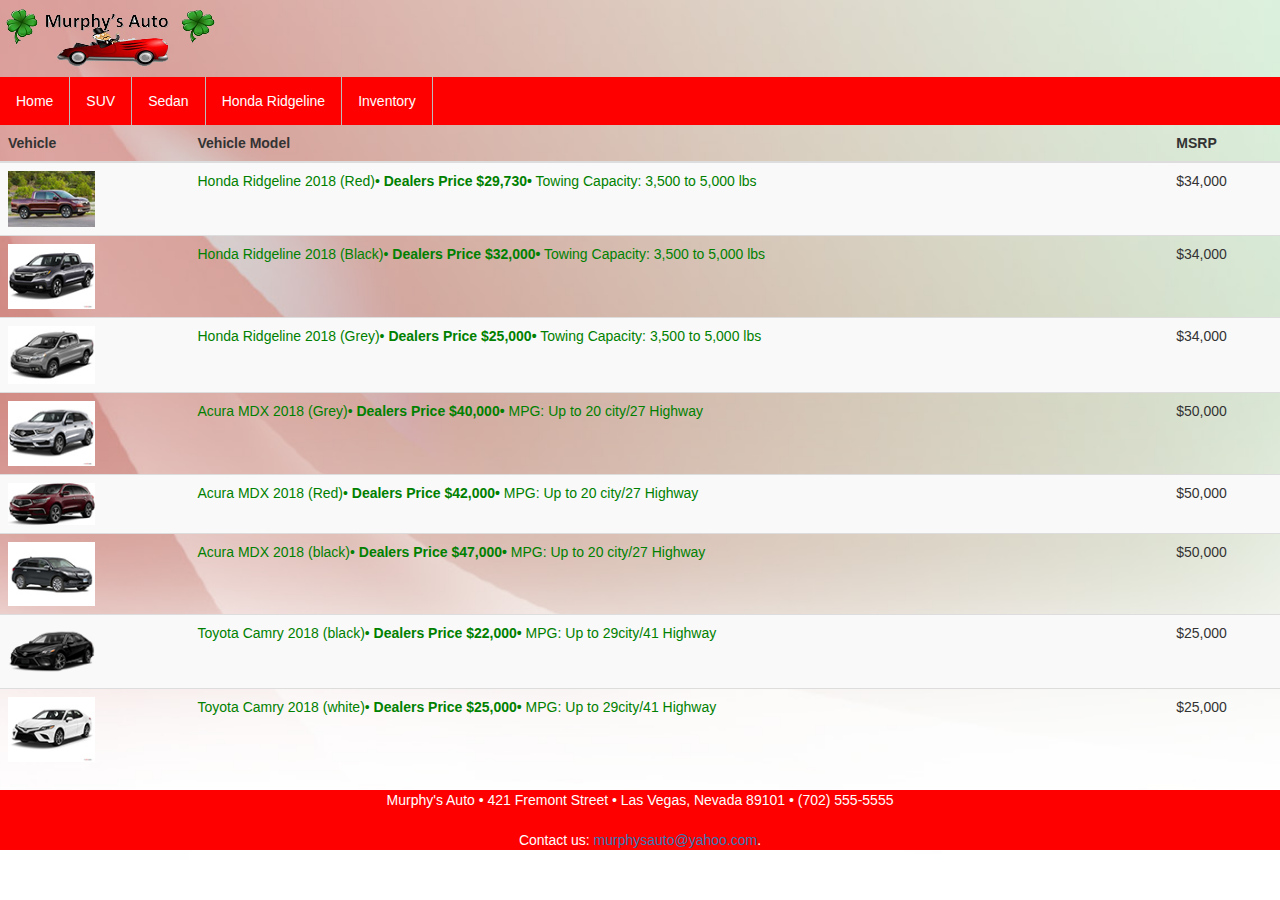
<file: inventory.html>
<!DOCTYPE html>
<html>
<head>
	<head>
  <title>Murphy's Auto</title>
  <img src="Car project Logo.png" alt="Murphy's Auto">
 <meta charset="utf-8">
  <meta name="viewport" content="width=device-width, initial-scale=1">
  <link rel="stylesheet" href="https://maxcdn.bootstrapcdn.com/bootstrap/3.3.7/css/bootstrap.min.css">
  <link rel="stylesheet" href="murphy.css"/>
  <script src="https://ajax.googleapis.com/ajax/libs/jquery/3.3.1/jquery.min.js"></script>
  <script src="https://maxcdn.bootstrapcdn.com/bootstrap/3.3.7/js/bootstrap.min.js"></script>
</head>


    <ul class="topnav">
        <li><a href="murphysCars.html">Home</a></li>
        <li><a href="suv">SUV</a></li>
        <li><a href="sedan">Sedan</a></li>
        <li><a href="truck">Honda Ridgeline</a></li>
        <li><a href="inventory">Inventory</a></li>
    </ul>
	
<body>
<div>
		  <table class="table table-striped">
            <thead>
              <tr>
                <th>Vehicle</th>
                <th>Vehicle Model</th>
				<th>MSRP</th>
              </tr>
            </thead>
            <tbody>
              <tr>
                <td><img src="redHonda.jpg" alt="Honda Ridgeline" style="width:50%;"></td>
                <td style="color:green">Honda Ridgeline 2018 (Red)&bull; <strong>Dealers Price $29,730&bull;</strong> Towing Capacity: 3,500 to 5,000 lbs</td>
                <td>$34,000</td>
              </tr>
			  <tr>
                <td><img src="blackHonda.jpg" alt="Honda Ridgeline" style="width:50%;"></td>
                <td style="color:green">Honda Ridgeline 2018 (Black)&bull; <strong>Dealers Price $32,000&bull;</strong> Towing Capacity: 3,500 to 5,000 lbs</td>
                <td>$34,000</td>
              </tr>
			  <tr>
                <td><img src="greyHonda.jpg" alt="Honda Ridgeline" style="width:50%;"></td>
                <td style="color:green">Honda Ridgeline 2018 (Grey)&bull; <strong>Dealers Price $25,000&bull;</strong> Towing Capacity: 3,500 to 5,000 lbs</td>
                <td>$34,000</td>
              </tr>
              <tr>
                <td><img src="greyAcura.jpg" alt="Honda Ridgeline" style="width:50%;"></td>
                <td style="color:green">Acura MDX 2018 (Grey)&bull; <strong>Dealers Price $40,000&bull;</strong> MPG: Up to 20 city/27 Highway</td>
                <td>$50,000</td>
              </tr>
			  <tr>
                <td><img src="redAcura.jpg" alt="Honda Ridgeline" style="width:50%;"></td>
                <td style="color:green">Acura MDX 2018 (Red)&bull; <strong>Dealers Price $42,000&bull;</strong> MPG: Up to 20 city/27 Highway</td>
                <td>$50,000</td>
              </tr>
			  <tr>
                <td><img src="blackAcura.jpg" alt="Honda Ridgeline" style="width:50%;"></td>
                <td style="color:green">Acura MDX 2018 (black)&bull; <strong>Dealers Price $47,000&bull;</strong> MPG: Up to 20 city/27 Highway</td>
                <td>$50,000</td>
              </tr>
              <tr>
                <td><img src="blackCamry.png" alt="Honda Ridgeline" style="width:50%;"></td>
                <td style="color:green">Toyota Camry 2018 (black)&bull; <strong>Dealers Price $22,000&bull;</strong> MPG: Up to 29city/41 Highway</td>
                <td>$25,000</td>
              </tr>
			  <tr>
                 <td><img src="whiteCamry.jpg" alt="Honda Ridgeline" style="width:50%;"></td>
                <td style="color:green">Toyota Camry 2018 (white)&bull; <strong>Dealers Price $25,000&bull;</strong> MPG: Up to 29city/41 Highway</td>
                <td>$25,000</td>
              </tr>
			</tbody>
          </table>
	</div>
 

</body>


<footer>
  <p><address>Murphy's Auto &bull;
			  421 Fremont Street &bull;
			  Las Vegas, Nevada 89101 &bull;
			  (702) 555-5555</address> Contact us: <a href="mailto:murphysauto@yahoo.com">
  murphysauto@yahoo.com</a>.</p>
</footer>

</html>
</file>
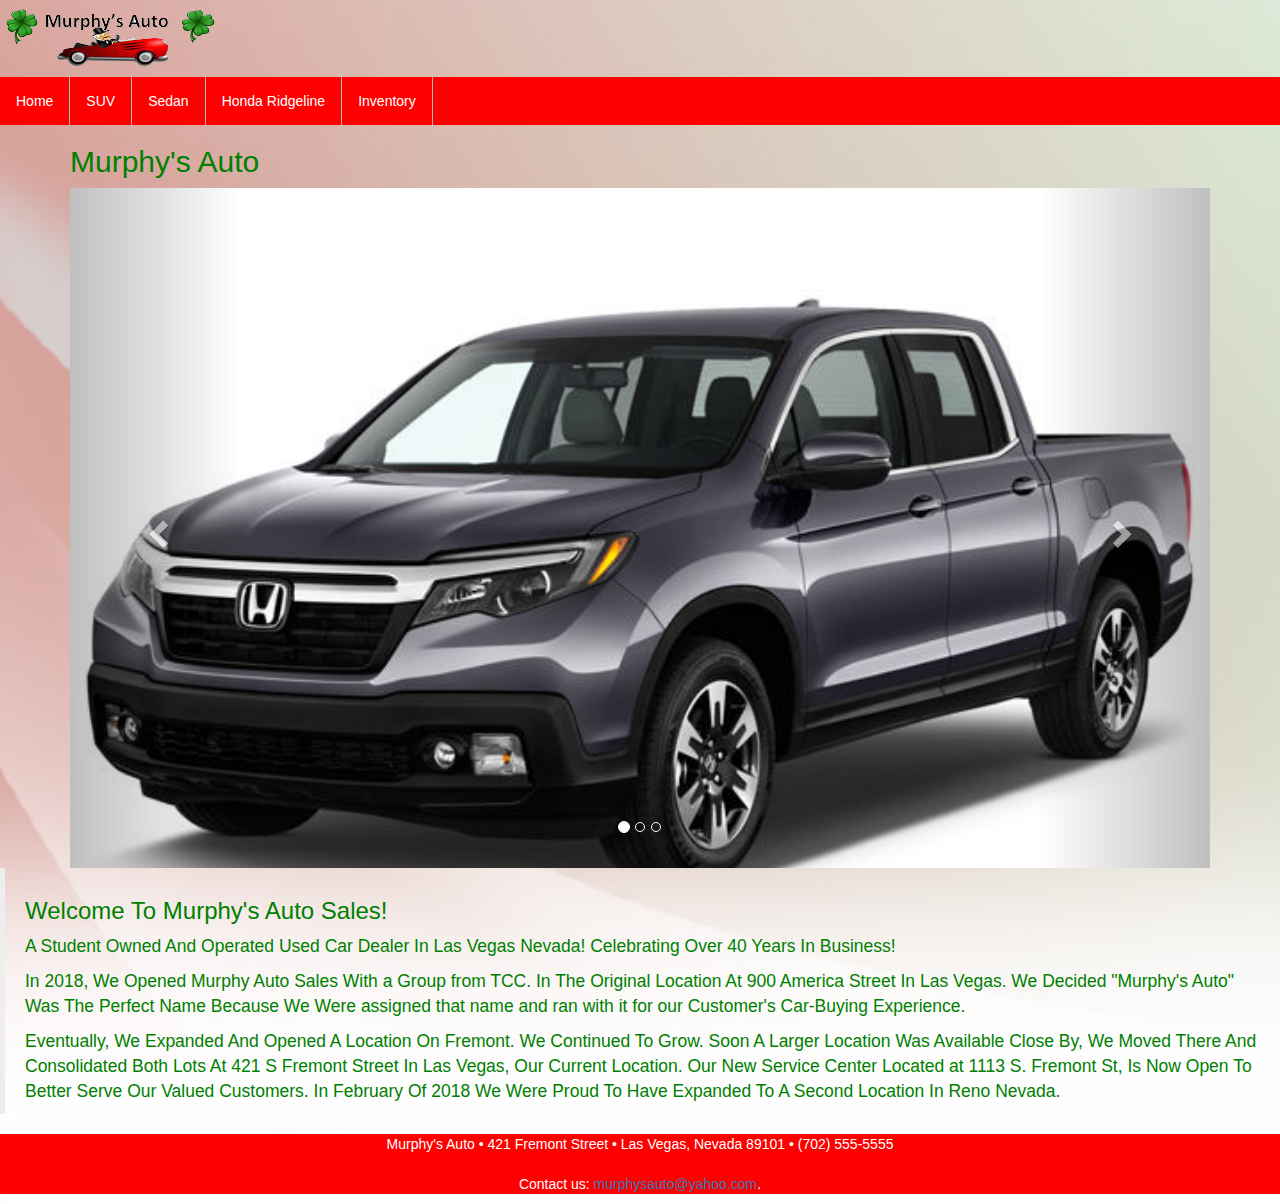
<file: murphysCars.html>
<!DOCTYPE html>
<html>
<head>
	<head>
  <title>Murphy's Auto</title>
  <img src="Car project Logo.png" alt="Murphy's Auto">
 <meta charset="utf-8">
  <meta name="viewport" content="width=device-width, initial-scale=1.0">
  <link rel="stylesheet" href="https://maxcdn.bootstrapcdn.com/bootstrap/3.3.7/css/bootstrap.min.css">
  <link rel="stylesheet" href="murphy.css"/>
  <script src="https://ajax.googleapis.com/ajax/libs/jquery/3.3.1/jquery.min.js"></script>
  <script src="https://maxcdn.bootstrapcdn.com/bootstrap/3.3.7/js/bootstrap.min.js"></script>
</head>


    <ul class="topnav">
        <li><a href="index">Home</a></li>
        <li><a href="suv">SUV</a></li>
        <li><a href="sedan">Sedan</a></li>
        <li><a href="truck">Honda Ridgeline</a></li>
        <li><a href="inventory.html">Inventory</a></li>
    </ul>


<div class="container">
  <h2 style="color:green">Murphy's Auto</h2>
  <div id="myCarousel" class="carousel slide" data-ride="carousel">
    <!-- Indicators -->
    <ol class="carousel-indicators">
      <li data-target="#myCarousel" data-slide-to="0" class="active"></li>
      <li data-target="#myCarousel" data-slide-to="1"></li>
      <li data-target="#myCarousel" data-slide-to="2"></li>
    </ol>

    <!-- Wrapper for slides -->
    <div class="carousel-inner">
    
      <div class="item active">
        <img src="hondaRidge.jpg" alt="Honda Ridgeline" style="width:100%;">
        <div class="carousel-caption">
          <h3>Truck</h3>
          <p>Honda Ridgline 2018</p>
        </div>
      </div>

      <div class="item">
        <img src="acura.jpg" alt="SUV" style="width:100%;">
        <div class="carousel-caption">
          <h3>SUV</h3>
          <p>Acura MDX</p>
        </div>
      </div>
    
      <div class="item">
        <img src="toyotaC.jpg" alt="Sedan" style="width:100%;">
        <div class="carousel-caption">
          <h3>Sedan</h3>
          <p>Toyota Camry)</p>
        </div>
      </div>
  
    </div>

    <!-- Left and right controls -->
    <a class="left carousel-control" href="#myCarousel" data-slide="prev">
      <span class="glyphicon glyphicon-chevron-left"></span>
      <span class="sr-only">Previous</span>
    </a>
    <a class="right carousel-control" href="#myCarousel" data-slide="next">
      <span class="glyphicon glyphicon-chevron-right"></span>
      <span class="sr-only">Next</span>
    </a>
  </div>
</div>


<div class="dealerInfo">
<blockquote>
<p>
   <h3>Welcome To Murphy's Auto Sales!</h3>
</p>
<p>
A Student Owned And Operated Used Car Dealer In Las Vegas Nevada! Celebrating Over 40 Years In Business! 
</P>
<p>
In 2018, We Opened Murphy Auto Sales With a Group from TCC. In The Original Location At 900 America Street In Las Vegas. 
We Decided "Murphy's Auto" Was The Perfect Name Because We Were assigned that name and ran with it for our Customer's Car-Buying Experience.
</p>
<p>Eventually, We Expanded And Opened A Location On Fremont. We Continued To Grow. 
 Soon A Larger Location Was Available Close By, We Moved There And Consolidated Both Lots At 421 S Fremont Street In Las Vegas, Our Current Location. 
 Our New Service Center Located at 1113 S. Fremont St, Is Now Open To Better Serve Our Valued Customers. 
 In February Of 2018 We Were Proud To Have Expanded To A Second Location In Reno Nevada.</p>
</blockquote>					
</div>

<footer>
  <p><address>Murphy's Auto &bull;
			  421 Fremont Street &bull;
			  Las Vegas, Nevada 89101 &bull;
			  (702) 555-5555</address> Contact us: <a href="mailto:murphysauto@yahoo.com">
  murphysauto@yahoo.com</a>.</p>
</footer>

</body>

	
</html>
</file>
<file: murphy.css>
﻿/*
   Murphy's Auto 
   Website Style Sheet
   Author: Renard Heath
   Date:   2/13/2018

   Filename:         murphy.css
   Supporting Files: none

*/

/* Section Styles */


body { 
    background-image: url("CarBackground2.jpg");
    background-repeat: no-repeat;
    background-size: cover;
    background-position: center; 
}

.carousel-inner{
  width:100%;
  max-height: 680px; !important;
}

ul.topnav {
    list-style-type: none;
    margin: 0;
    padding: 0;
    overflow: hidden;
    background-color: red;
}

ul.topnav li {
	float: left;
	border-right: 1px solid #bbb;
}

ul.topnav li a {
    display: block;
    color: white;
    text-align: center;
    padding: 14px 16px;
    text-decoration: none;
}

ul.topnav li a:hover:not(.active) {background-color: green;}

ul.topnav li a.active {background-color: #4CAF50;}

ul.topnav li.right {float: right;}

@media screen and (max-width: 600px){
    ul.topnav li.right, 
    ul.topnav li {float: none;}
}

.dealerInfo
{
	
   color:green;
  
}

footer {
   position: relative;
   left: 0;
   bottom: 0;
   width: 100%;
   background-color: red;
   color: white;
   text-align: center;
}
</file>
